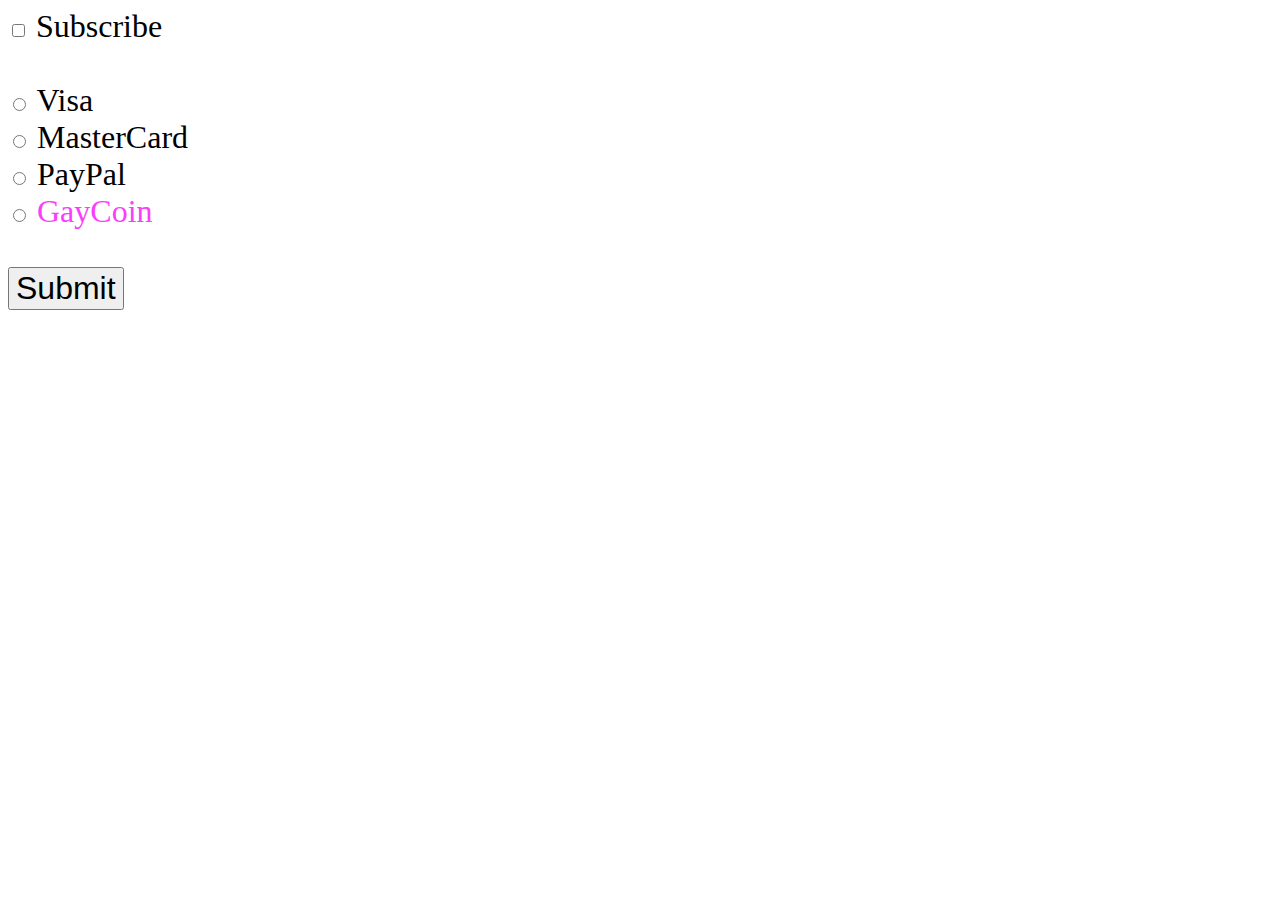
<file: Oldpractice/CheckedProperty/index.html>
<!DOCTYPE html>
<html lang="en">

<head>
	<link href='https://fonts.googleapis.com/css?family=Allison' rel='stylesheet'>


	<meta charset="UTF-8">
	<meta name="viewport" content="width=device-width, initial-scale=1.0">
	<title>Title test</title>
	<link rel="stylesheet" href="style.css">

</head>

<body>

<input type="checkbox" id="myCheckbox">
<label for="myCheckbox">Subscribe</label><br><br>

<input type="radio" id="visaBtn" name="card"> <!--adding name allows us to choose only one card-->
<label for="visaBtn">Visa</label><br>

<input type="radio" id="masterCardBtn" name="card">
<label for="masterCardBtn">MasterCard</label><br>

<input type="radio" id="payPalBtn" name="card">
<label for="payPalBtn">PayPal</label><br>

<input type="radio" id="gayCoinBtn" name="card">
<label for="gayCoinBtn">GayCoin</label><br><br>

<button type="submit" id="mySubmit">Submit</button>

<p id="subResult"></p>
<p id="paymentResult"></p>



	<script src="index.js"></script>
	<!-- This should be in the bottom always -->
</body>

</html>
</file>
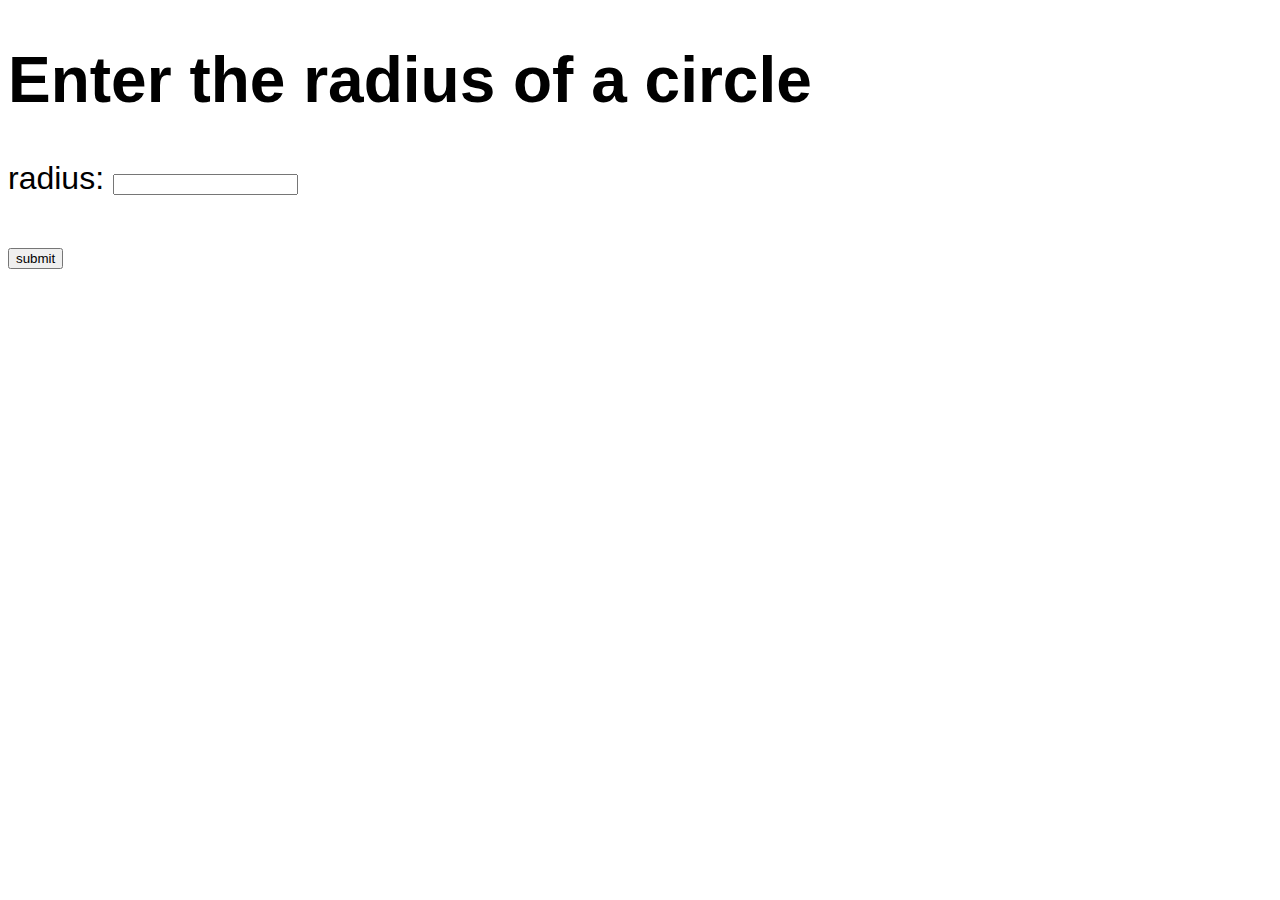
<file: Oldpractice/Constants/index.html>
<!DOCTYPE html>
<html lang="en">
<head>
	<meta charset="UTF-8">
	<meta name="viewport" content="width=device-width, initial-scale=1.0">
	<title>Title suka</title>
	<link rel="stylesheet" href="style.css">

</head>
<body>
	<h1 id="myH1">Enter the radius of a circle</h1>


	<label>radius:</label>
	<input type="text" id="myText"><br><br>
	<button id="mySubmit">submit</button>

<h3 id="myH3"></h3>






	<script src="index.js"></script>
	<!-- This should be in the bottom always-->
</body>
</html>
</file>
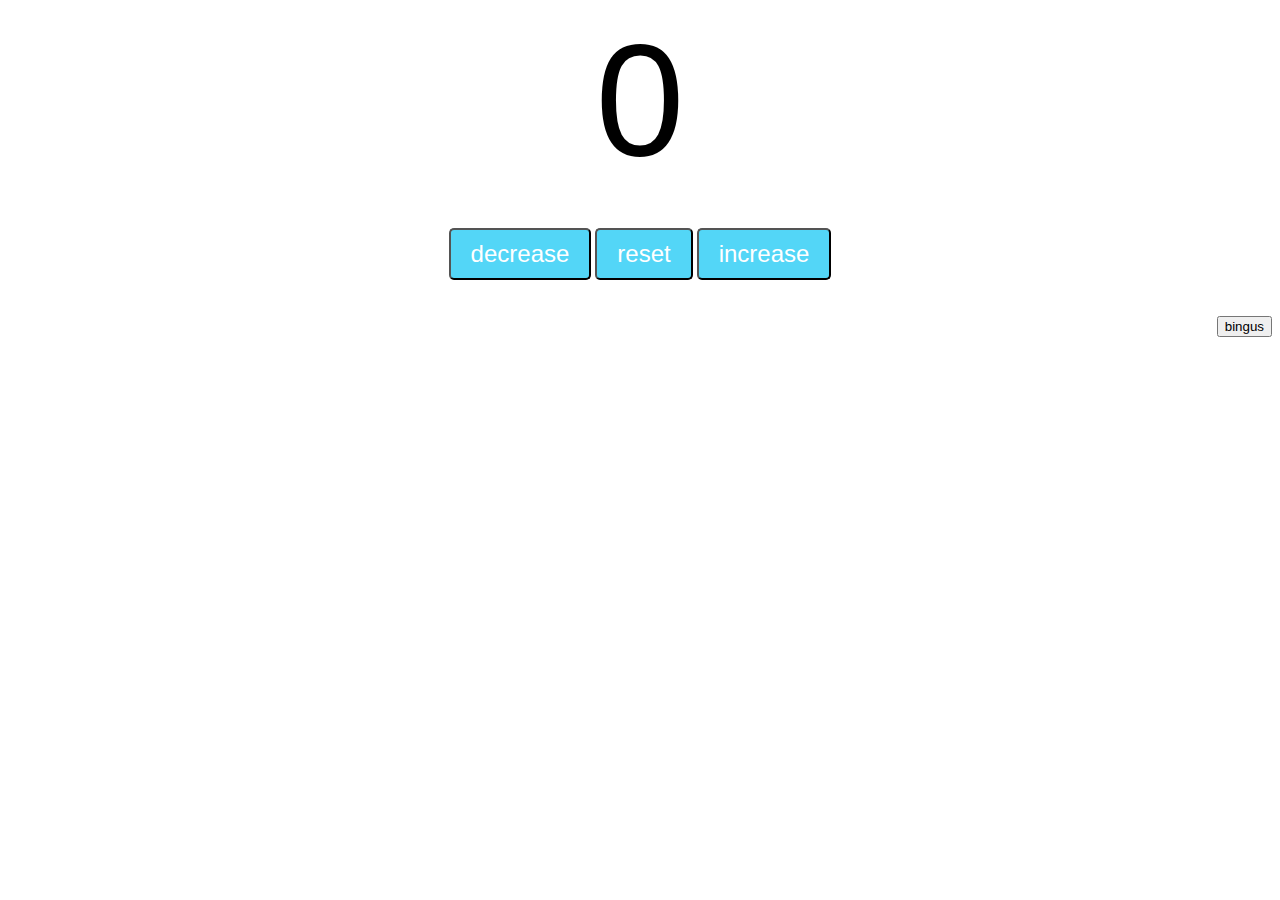
<file: Oldpractice/Counter_Program/index.html>
<!DOCTYPE html>
<html lang="en">

<head>
	<meta charset="UTF-8">
	<meta name="viewport" content="width=device-width, initial-scale=1.0">
	<title>Title test</title>
	<link rel="stylesheet" href="style.css">

</head>

<body>

	<label id="countLabel">0</label><br></br>
	<div id="btnContainer">

		<button id="decreaseBtn" class="buttons">decrease</button>
		<button id="resetBtn" class="buttons">reset</button>
		<button id="increaseBtn" class="buttons">increase</button>
	</div>
	<br><br>

	<div id="bingusContainer">

		<button id="bingusBtn" class="test class">bingus</button>
	</div>




	<script src="index.js"></script>
	<!-- This should be in the bottom always-->
</body>
</html>
</file>
<file: Oldpractice/CheckedProperty/style.css>
body{
	font-family: Verdana;
	font-size: 2em;
}

#mySubmit{
	font-size:1em;
}

#gayCoinBtn + label {
	font-family: 'Allura';
	color: rgb(250, 62, 250);
}
</file>
<file: Oldpractice/Constants/style.css>
body{
	font-family: Verdana, Geneva, Tahoma, sans-serif;
	font-size: 2em;
}
</file>
<file: Oldpractice/Counter_Program/style.css>
#countLabel{
	display:block;
	text-align: center;
	font-size: 10em;
	font-family: Helvetica;
}
#btnContainer{
	text-align: center;
}

.buttons{
	padding:10px 20px;
	font-size: 1.5em;
	color:rgb(255, 255, 255);
	background-color: rgb(83, 214, 247);
	border-radius: 5px;
	cursor: pointer;
	transition: background-color 0.25s;
}

/* Mouseover shinanigans*/
.buttons:hover{
	background-color: blue;
}

#bingusContainer{
	text-align: right;
}
</file>
